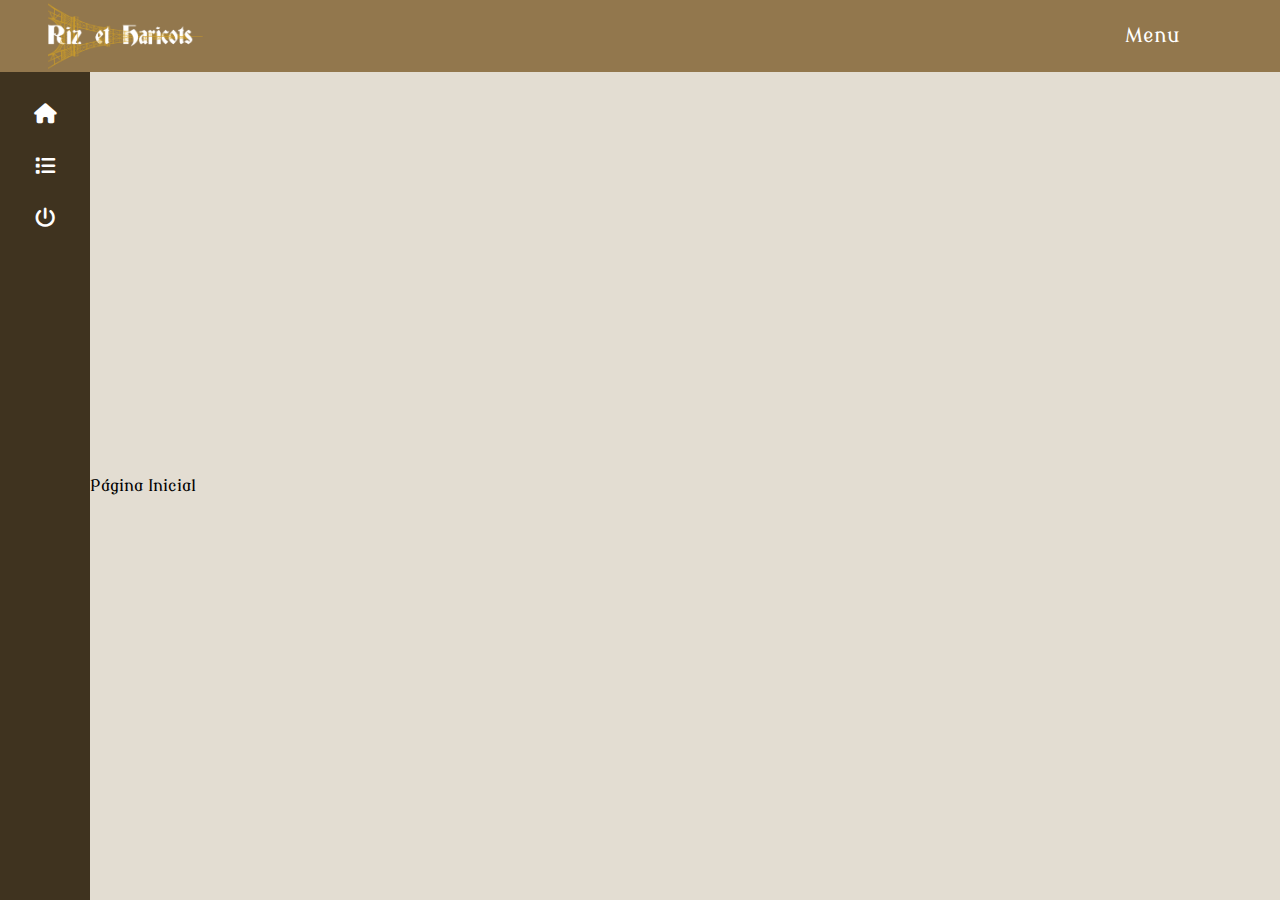
<file: pages/admin.html>
<html lang="pt-br">
<head>
    <meta charset="UTF-8">
    <meta name="viewport" content="width=device-width, initial-scale=1.0">
    <link rel="icon" href="../assets/images/torre-branca.png" />
    <link rel="stylesheet" href="../css/reset.css">
    <link rel="stylesheet" href="../css/admin.scss">
    <link rel="stylesheet" href="https://unpkg.com/aos@next/dist/aos.css" />
    <link rel="stylesheet" href="https://cdnjs.cloudflare.com/ajax/libs/font-awesome/6.4.0/css/all.min.css">
    <title>Painel Administrativo</title>
</head>
<body>
    <header id="header">
        <nav class="nav">
            <img id="logo-nav" src="/assets/images/torre-branca.png"/>
                <ul class="nav-options" >
                    <li><a class="option-hamburger" href="../index.html">Menu</a></li>
                </ul>
        </nav>
    </header>
    <div class="container">
    <aside>
        <nav>
            <div class="options">
                <ul>
                    <li>
                        <i class="fa-solid fa-house"></i>
                        <span class="option-aside">Página Inicial</span>
                    </li>
                    <li>
                        <i class="fa-solid fa-list"></i>
                        <span class="option-aside">Cardápio</span>
                    </li>
                    <li>
                        <i class="fa-solid fa-power-off"></i>
                        <span class="option-aside">Logout</span>
                    </li>
                </ul>
            </div>
        </nav>
    </aside>
    <main>
            <h1>Página Inicial</h1>
    </main>
</div>
</body>
</html>
</file>
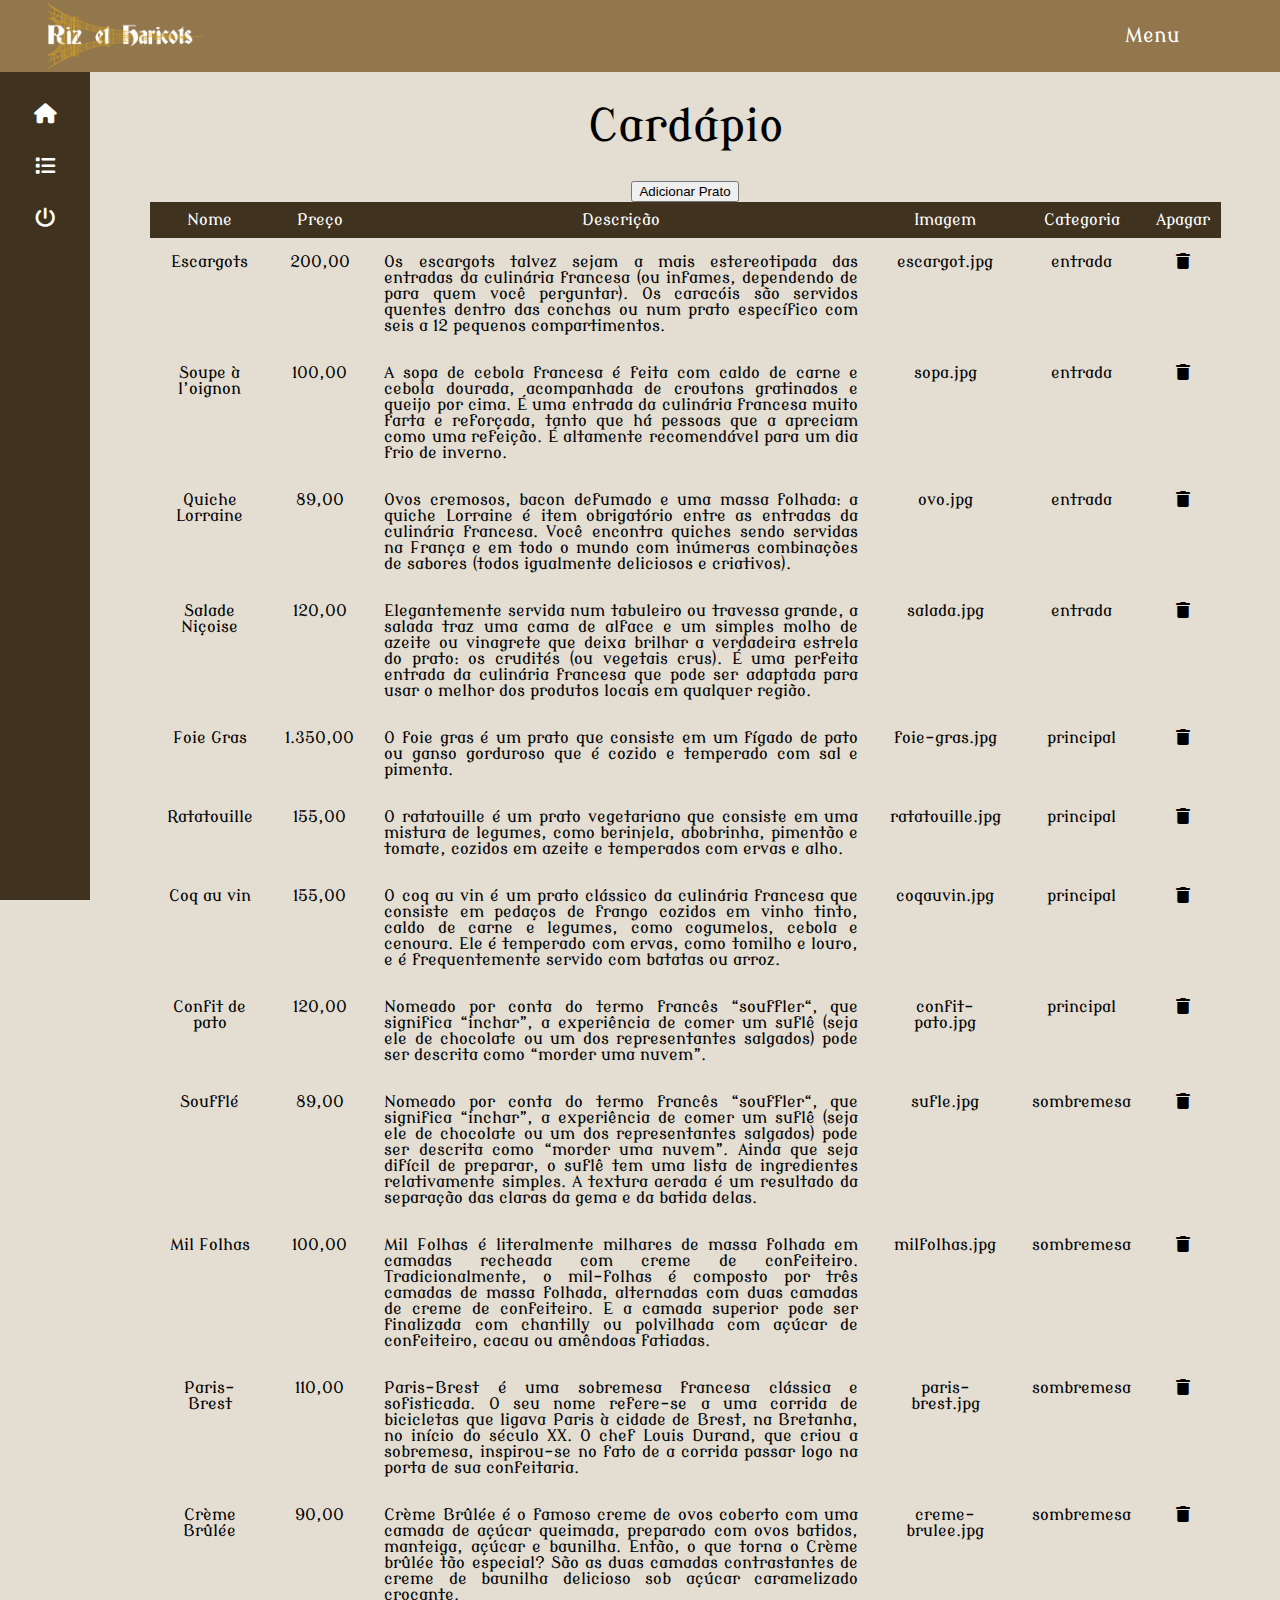
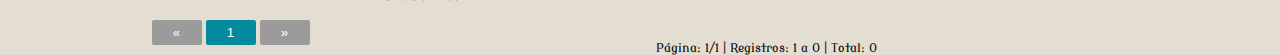
<file: pages/admin/admin.html>
<html lang="pt-br">

<head>
    <meta charset="UTF-8">
    <meta name="viewport" content="width=device-width, initial-scale=1.0">
    <link rel="icon" href="../../assets/images/torre-branca.png" />
    <link rel="stylesheet" href="../../css/reset.css">
    <link rel="stylesheet" href="../../css/admin.scss">
    <link rel="stylesheet" href="https://unpkg.com/aos@next/dist/aos.css" />
    <link rel="stylesheet" href="https://cdnjs.cloudflare.com/ajax/libs/font-awesome/6.4.0/css/all.min.css">
    <title>Painel Administrativo</title>
</head>

<body>
    <header id="header">
        <nav class="nav">
            <img id="logo-nav" src="/assets/images/torre-branca.png" />
            <ul class="nav-options">
                <li><a class="option-hamburger" href="../../index.html">Menu</a></li>
            </ul>
        </nav>
    </header>
    <div class="container">
        <aside>
            <nav>
                <div class="options">
                    <ul>
                        <li>
                            <i class="fa-solid fa-house"></i>
                            <span class="option-aside"><a href="" id="pg-inicial">Página Inicial</a></span>
                        </li>
                        <li>
                            <i class="fa-solid fa-list"></i>
                            <span class="option-aside"><a href="" id="pg-cardapio">Cardápio</a></span>
                        </li>
                        <li>
                            <i class="fa-solid fa-power-off"></i>
                            <span class="option-aside"><a href="../login/login.html">Logout</a></span>
                        </li>
                    </ul>
                </div>
            </nav>
        </aside>
        <main>
            <div id="main-pginicial">
                <h1>Página Inicial</h1>
                <div class="container-main">
                    <div>
                        <div class="container-main-categorias">
                            <h2>Categorias</h2>
                            <span id="qtd-categorias"></span>
                        </div>
                        <div class="container-main-pratos">
                            <h2>Pratos</h2>
                            <span id="qtd-pratos"></span>
                        </div>
                    </div>
                    <div>

                    </div>
                </div>
            </div>
            <div id="main-cardapio">
                <h1>Cardápio</h1>
                <div class="container-main">
                    <div class="filtros-cardapio">
                        <button>Adicionar Prato</button>
                    </div>
                    <div class="container-table">
                        <table id="table">
                            <thead>
                                <tr>
                                    <th>Nome</th>
                                    <th>Preço</th>
                                    <th>Descrição</th>
                                    <th>Imagem</th>
                                    <th>Categoria</th>
                                    <th>Apagar</th>
                                </tr>
                            </thead>
                            <tbody class="info-table" >
                            
                            </tbody>
                        </table>
                        <div id="paginator">

                        </div>
                        
                    </div>
                </div>
            </div>
        </main>
    </div>
    <script src="../../js/paginator.js"></script>
    <script src="./admin.js"></script>
</body>

</html>
</file>
